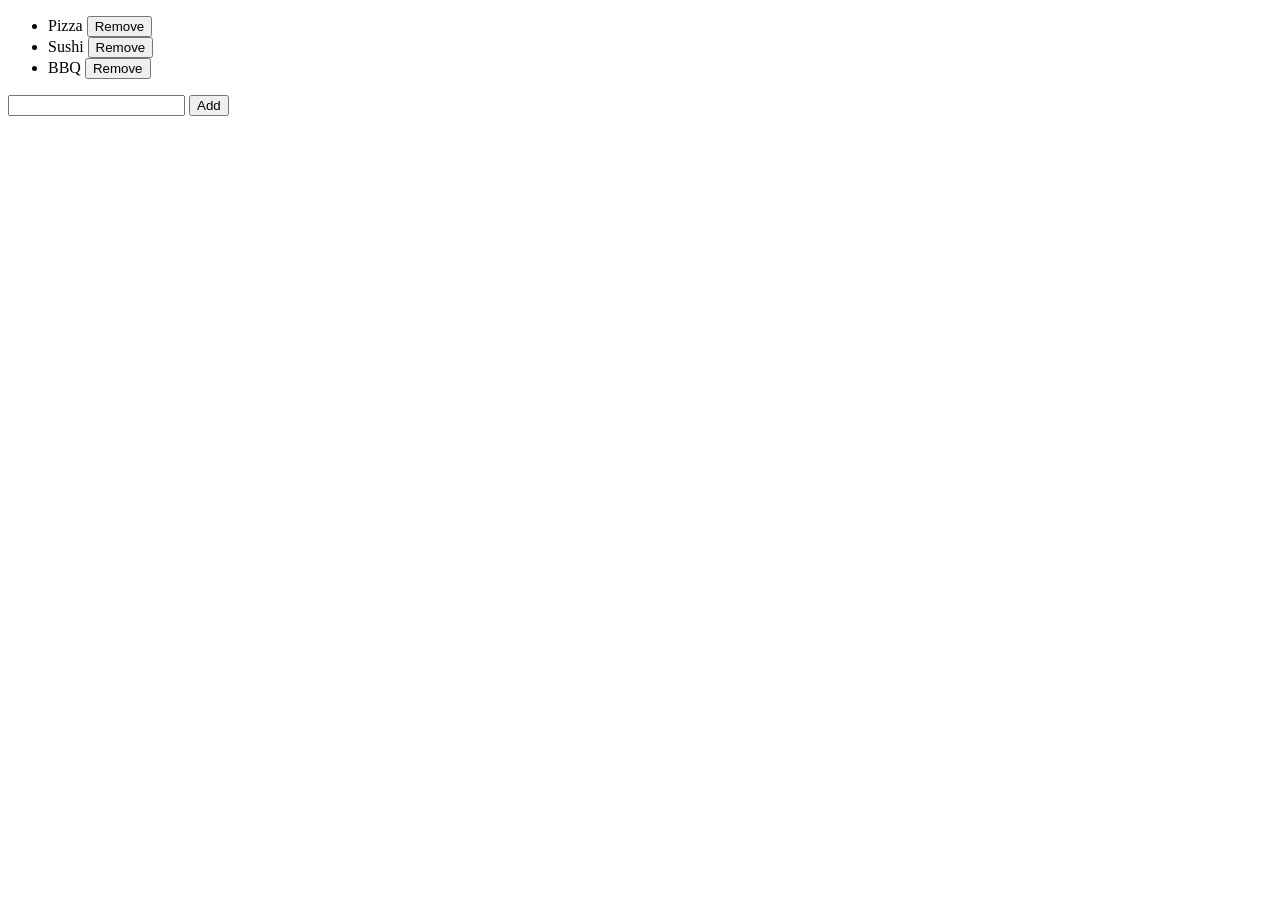
<file: AddDeleteScope/index.html>
<!DOCTYPE html>
<html ng-app='AddAndDelete'> 
<head>
	<title>Add and Delete</title>
</head>
<body>
    <div ng-controller="addAndDelete">
   	 	<ul>
        	<li ng-repeat="food in foods">
        		{{food}}
            	<button ng-click="remove($food)">Remove</button>
        	</li>
    	</ul>

    	<div>
        	<input type="text" ng-model="foodName">
        	<button type="submit" ng-click="add()">Add</button>
    	</div>
	</div>
<script src="angular.min.js"></script>
<script>
    var app = angular.module('AddAndDelete',[]);
		app.controller('addAndDelete', function($scope) {
    		$scope.foods = [
    			"Pizza",
    			"Sushi",
    			"BBQ"
    		];

    		$scope.add = function() {
    			$scope.foods.push($scope.foodName);
    			$scope.foodName = '';
    		};

    		$scope.remove = function(food) {
    			$scope.foods.splice(food, 1);

    		};
		});		
</script>
</body>
</html>
</file>
